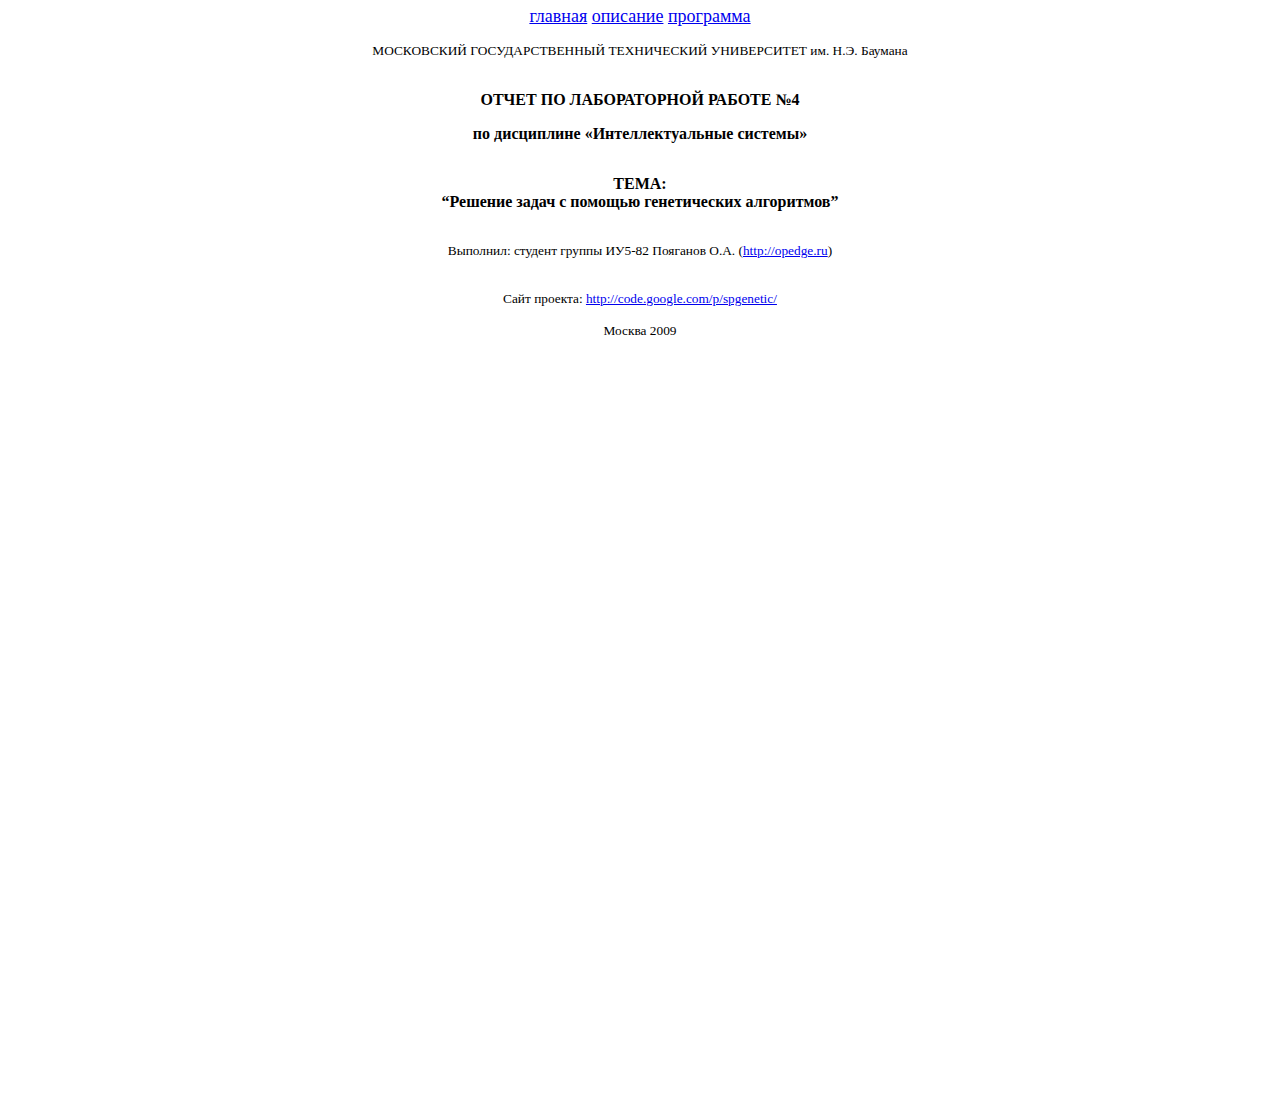
<file: shortestpath/static/docs/index.html>
<!DOCTYPE HTML PUBLIC "-//W3C//DTD HTML 4.01 Transitional//EN" "http://www.w3.org/TR/html4/loose.dtd">

<html>


<head>
<meta http-equiv="Content-Type" content="text/html; charset=UTF-8">

<base target="_top">
<style type="text/css">
  

/* default css */

table {
  font-size: 1em;
  line-height: inherit;
  border-collapse: collapse;
}


tr {
  
  text-align: left;
  
}


div, address, ol, ul, li, option, select {
  margin-top: 0px;
  margin-bottom: 0px;
}

p {
  margin: 0px;
}


pre {
  font-family: Courier New;
  white-space: pre-wrap;
  margin:0;
}

body {
  margin: 6px;
  padding: 0px;
  font-family: Verdana, sans-serif;
  font-size: 10pt;
  background-color: #ffffff;
}


img {
  -moz-force-broken-image-icon: 1;
}

@media screen {
  html.pageview {
    background-color: #f3f3f3 !important;
  }

  

  body {
    min-height: 1100px;
    
    counter-reset: __goog_page__;
  }
  * html body {
    height: 1100px;
  }
  .pageview body {
    border-top: 1px solid #ccc;
    border-left: 1px solid #ccc;
    border-right: 2px solid #bbb;
    border-bottom: 2px solid #bbb;
    width: 648px !important;
    margin: 15px auto 25px;
    padding: 40px 50px;
  }
  /* IE6 */
  * html {
    overflow-y: scroll;
  }
  * html.pageview body {
    overflow-x: auto;
  }
  /* Prevent repaint errors when scrolling in Safari. This "Star-7" css hack
     targets Safari 3.1, but not WebKit nightlies and presumably Safari 4.
     That's OK because this bug is fixed in WebKit nightlies/Safari 4 :-). */
  html*#wys_frame::before {
    content: '\A0';
    position: fixed;
    overflow: hidden;
    width: 0;
    height: 0;
    top: 0;
    left: 0;
  }
  
  

  
    .writely-callout-data {
      display: none;
      *display: inline-block;
      *width: 0;
      *height: 0;
      *overflow: hidden;
    }
    .writely-footnote-marker {
      background-image: url('MISSING');
      background-color: transparent;
      background-repeat: no-repeat;
      width: 7px;
      overflow: hidden;
      height: 16px;
      vertical-align: top;

      
      -moz-user-select: none;
    }
    .editor .writely-footnote-marker {
      cursor: move;
    }
    .writely-footnote-marker-highlight {
      background-position: -15px 0;
      -moz-user-select: text;
    }
    .writely-footnote-hide-selection ::-moz-selection, .writely-footnote-hide-selection::-moz-selection {
      background: transparent;
    }
    .writely-footnote-hide-selection ::selection, .writely-footnote-hide-selection::selection {
      background: transparent;
    }
    .writely-footnote-hide-selection {
      cursor: move;
    }

    
    .editor .writely-comment-yellow {
      background-color: #FF9;
      background-position: -240px 0;
    }
    .editor .writely-comment-yellow-hover {
      background-color: #FF0;
      background-position: -224px 0;
    }
    .editor .writely-comment-blue {
      background-color: #C0D3FF;
      background-position: -16px 0;
    }
    .editor .writely-comment-blue-hover {
      background-color: #6292FE;
      background-position: 0 0;
    }
    .editor .writely-comment-orange {
      background-color: #FFDEAD;
      background-position: -80px 0;
    }
    .editor .writely-comment-orange-hover {
      background-color: #F90;
      background-position: -64px 0;
    }
    .editor .writely-comment-green {
      background-color: #99FBB3;
      background-position: -48px 0;
    }
    .editor .writely-comment-green-hover {
      background-color: #00F442;
      background-position: -32px 0;
    }
    .editor .writely-comment-cyan {
      background-color: #CFF;
      background-position: -208px 0;
    }
    .editor .writely-comment-cyan-hover {
      background-color: #0FF;
      background-position: -192px 0;
    }
    .editor .writely-comment-purple {
      background-color: #EBCCFF;
      background-position: -144px 0;
    }
    .editor .writely-comment-purple-hover {
      background-color: #90F;
      background-position: -128px 0;
    }
    .editor .writely-comment-magenta {
      background-color: #FCF;
      background-position: -112px 0;
    }
    .editor .writely-comment-magenta-hover {
      background-color: #F0F;
      background-position: -96px 0;
    }
    .editor .writely-comment-red {
      background-color: #FFCACA;
      background-position: -176px 0;
    }
    .editor .writely-comment-red-hover {
      background-color: #FF7A7A;
      background-position: -160px 0;
    }

    .editor .writely-comment-marker {
      background-image: url('MISSING');
      background-color: transparent;
      padding-right: 11px;
      background-repeat: no-repeat;
      width: 16px;
      height: 16px;
      -moz-user-select: none;
    }

    .editor .writely-comment-hidden {
      padding: 0;
      background: none;
    }
    .editor .writely-comment-marker-hidden {
      background: none;
      padding: 0;
      width: 0;
    }
    .editor .writely-comment-none {
      opacity: .2;
      filter:progid:DXImageTransform.Microsoft.Alpha(opacity=20);
      -moz-opacity: .2;
    }
    .editor .writely-comment-none-hover {
      opacity: .2;
      filter:progid:DXImageTransform.Microsoft.Alpha(opacity=20);
      -moz-opacity: .2;
    }
  


  
  .br_fix br:not(:-moz-last-node):not(:-moz-first-node) {
    
    position:relative;
    
    left: -1ex
    
  }
  
  .br_fix br+br {
    position: static !important
  }
}

h6 { font-size: 8pt }
h5 { font-size: 8pt }
h4 { font-size: 10pt }
h3 { font-size: 12pt }
h2 { font-size: 14pt }
h1 { font-size: 18pt }

blockquote {padding: 10px; border: 1px #DDD dashed }

a img {border: 0}

.pb {
  border-width: 0;
  page-break-after: always;
  /* We don't want this to be resizeable, so enforce a width and height
     using !important */
  height: 1px !important;
  width: 100% !important;
}

.editor .pb {
  border-top: 1px dashed #C0C0C0;
  border-bottom: 1px dashed #C0C0C0;
}

div.google_header, div.google_footer {
  position: relative;
  margin-top: 1em;
  margin-bottom: 1em;
}


/* Table of contents */
.editor div.writely-toc {
  background-color: #f3f3f3;
  border: 1px solid #ccc;
}
.writely-toc > ol {
  padding-left: 3em;
  font-weight: bold;
}
ol.writely-toc-subheading {
  padding-left: 1em;
  font-weight: normal;
}
/* IE6 only */
* html writely-toc ol {
  list-style-position: inside;
}
.writely-toc-none {
  list-style-type: none;
}
.writely-toc-decimal {
  list-style-type: decimal;
}
.writely-toc-upper-alpha {
  list-style-type: upper-alpha;
}
.writely-toc-lower-alpha {
  list-style-type: lower-alpha;
}
.writely-toc-upper-roman {
  list-style-type: upper-roman;
}
.writely-toc-lower-roman {
  list-style-type: lower-roman;
}
.writely-toc-disc {
  list-style-type: disc;
}

/* Ordered lists converted to numbered lists can preserve ordered types, and
   vice versa. This is confusing, so disallow it */
ul[type="i"], ul[type="I"], ul[type="1"], ul[type="a"], ul[type="A"] {
  list-style-type: disc;
}

ol[type="disc"], ol[type="circle"], ol[type="square"] {
  list-style-type: decimal;
}

/* end default css */


  /* default print css */
  
  @media print {
    body {
      padding: 0;
      margin: 0;
    }

    div.google_header, div.google_footer {
      display: block;
      min-height: 0;
      border: none;
    }

    div.google_header {
      flow: static(header);
    }

    /* used to insert page numbers */
    div.google_header::before, div.google_footer::before {
      position: absolute;
      top: 0;
    }

    div.google_footer {
      flow: static(footer);
    }

    /* always consider this element at the start of the doc */
    div#google_footer {
      flow: static(footer, start);
    }

    span.google_pagenumber {
      content: counter(page);
    }

    span.google_pagecount {
      content: counter(pages);
    }


    callout.google_footnote {
      
      display: prince-footnote;
      footnote-style-position: inside;
      /* These styles keep the footnote from taking on the style of the text
         surrounding the footnote marker. They can be overridden in the
         document CSS. */
      color: #000;
      font-family: Verdana;
      font-size: 10.0pt;
      font-weight: normal;
    }

    /* Table of contents */
    #WritelyTableOfContents a::after {
      content: leader('.') target-counter(attr(href), page);
    }

    #WritelyTableOfContents a {
      text-decoration: none;
      color: black;
    }
  }

  @page {
    @top {
      content: flow(header);
    }
    @bottom {
      content: flow(footer);
    }
    @footnotes {
      border-top: solid black thin;
      padding-top: 8pt;
    }
  }
  /* end default print css */


/* custom css */


/* end custom css */

/* ui edited css */

body {
  font-family: Verdana;
  
  font-size: 10.0pt;
  line-height: normal;
  background-color: #ffffff;
}
/* end ui edited css */


/* editor CSS */
.editor a:visited {color: #551A8B}
.editor table.zeroBorder {border: 1px dotted gray}
.editor table.zeroBorder td {border: 1px dotted gray}
.editor table.zeroBorder th {border: 1px dotted gray}


.editor div.google_header, .editor div.google_footer {
  border: 2px #DDDDDD dashed;
  position: static;
  width: 100%;
  min-height: 2em;
}

.editor .misspell {background-color: yellow}

.editor .writely-comment {
  font-size: 9pt;
  line-height: 1.4;
  padding: 1px;
  border: 1px dashed #C0C0C0
}


/* end editor CSS */

</style>

  
  <title>index</title>

</head>

<body 
    
    >
    
    
    
<div style=TEXT-ALIGN:center>
  <font size=4><a href=index.html id=c1lo title="начальная страница">главная</a> <a href=description.html id=ik9k title="описание работы">описание</a> <a href=application.html id=p00k title=программа>программа</a></font><br>
</div>
<br>
<div style=TEXT-ALIGN:center>
  МОСКОВСКИЙ ГОСУДАРСТВЕННЫЙ ТЕХНИЧЕСКИЙ УНИВЕРСИТЕТ им. Н.Э. Баумана<br>
  <br>
</div>
<div style=TEXT-ALIGN:center>
  <h3>
    ОТЧЕТ ПО ЛАБОРАТОРНОЙ РАБОТЕ №4
  </h3>
  <h3>
    по дисциплине «Интеллектуальные системы»
  </h3>
  <br>
  <p align=center class=MsoBlockText style=TEXT-ALIGN:center>
    <b><font size=3>ТЕМА:<br>
    </font></b>
  </p>
  <p align=center class=MsoBlockText style=TEXT-ALIGN:center>
    <b><font size=3>“Решение задач с помощью генетических алгоритмов”</font></b>
  </p>
  <br>
  <br>
</div>
<div style=TEXT-ALIGN:center>
  <div>
  </div>
  Выполнил: студент группы ИУ5-82 Пояганов О.А. (<a href=http://opedge.ru id=z4rv title=http://opedge.ru>http://opedge.ru</a>)
</div>
<br>
<br>
<div style=TEXT-ALIGN:center>
  Сайт проекта: <a href=http://code.google.com/p/spgenetic/ id=qyjs title=http://code.google.com/p/spgenetic/>http://code.google.com/p/spgenetic/</a><br>
  <br>
  Москва 2009<br>
</div>
<br></body>
</html>
</file>
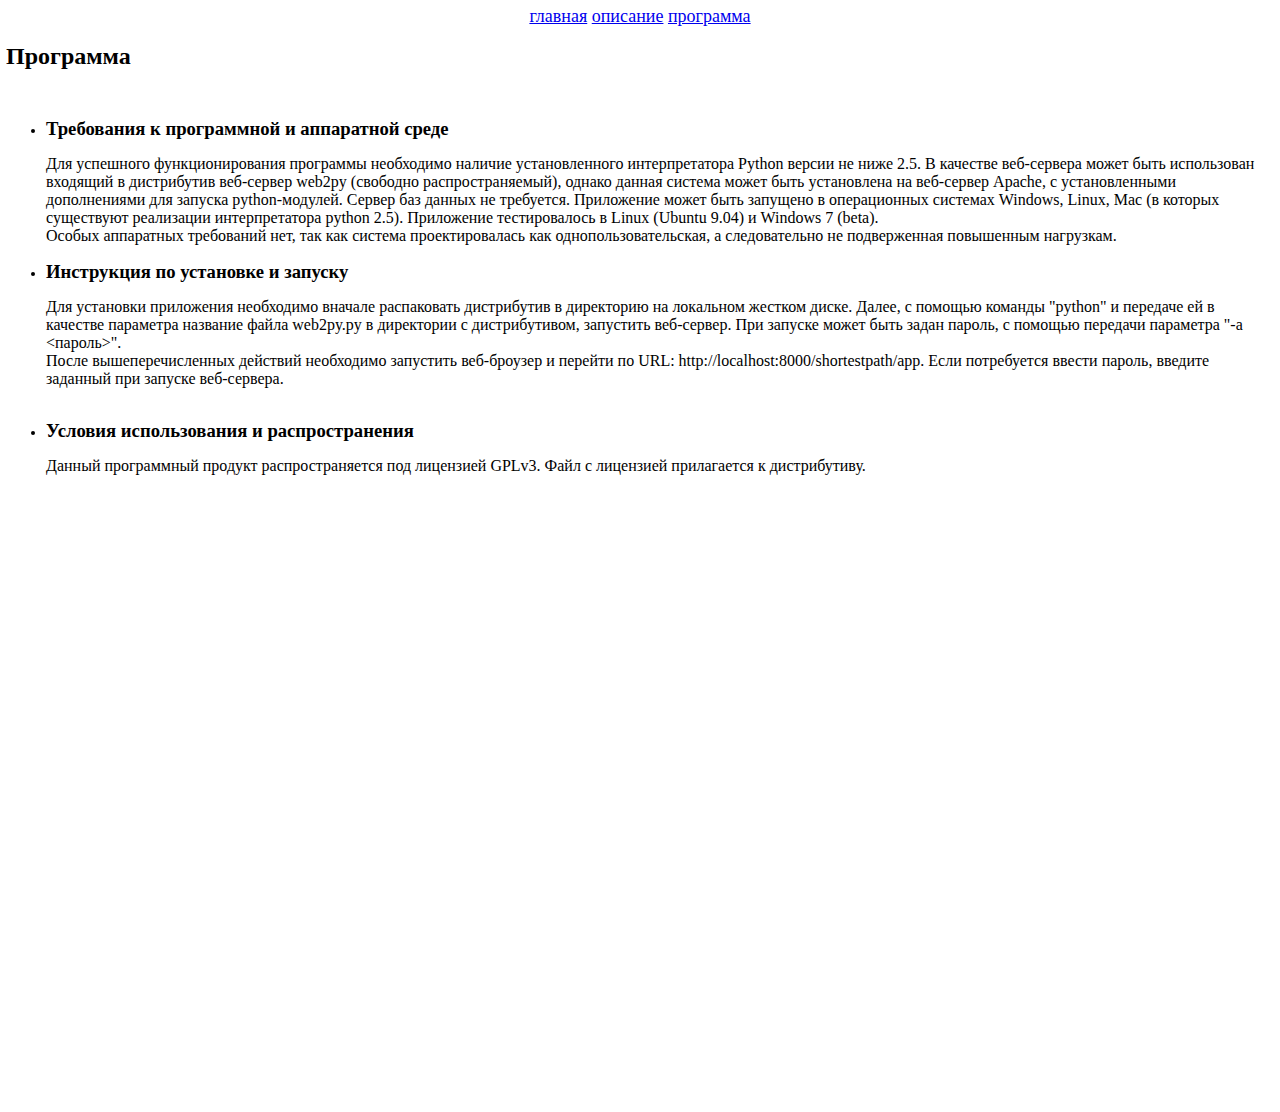
<file: shortestpath/static/docs/application.html>
<!DOCTYPE HTML PUBLIC "-//W3C//DTD HTML 4.01 Transitional//EN" "http://www.w3.org/TR/html4/loose.dtd">

<html>


<head>
<meta http-equiv="Content-Type" content="text/html; charset=UTF-8">

<base target="_top">
<style type="text/css">
  

/* default css */

table {
  font-size: 1em;
  line-height: inherit;
  border-collapse: collapse;
}


tr {
  
  text-align: left;
  
}


div, address, ol, ul, li, option, select {
  margin-top: 0px;
  margin-bottom: 0px;
}

p {
  margin: 0px;
}


pre {
  font-family: Courier New;
  white-space: pre-wrap;
  margin:0;
}

body {
  margin: 6px;
  padding: 0px;
  font-family: Verdana, sans-serif;
  font-size: 10pt;
  background-color: #ffffff;
}


img {
  -moz-force-broken-image-icon: 1;
}

@media screen {
  html.pageview {
    background-color: #f3f3f3 !important;
  }

  

  body {
    min-height: 1100px;
    
    counter-reset: __goog_page__;
  }
  * html body {
    height: 1100px;
  }
  .pageview body {
    border-top: 1px solid #ccc;
    border-left: 1px solid #ccc;
    border-right: 2px solid #bbb;
    border-bottom: 2px solid #bbb;
    width: 648px !important;
    margin: 15px auto 25px;
    padding: 40px 50px;
  }
  /* IE6 */
  * html {
    overflow-y: scroll;
  }
  * html.pageview body {
    overflow-x: auto;
  }
  /* Prevent repaint errors when scrolling in Safari. This "Star-7" css hack
     targets Safari 3.1, but not WebKit nightlies and presumably Safari 4.
     That's OK because this bug is fixed in WebKit nightlies/Safari 4 :-). */
  html*#wys_frame::before {
    content: '\A0';
    position: fixed;
    overflow: hidden;
    width: 0;
    height: 0;
    top: 0;
    left: 0;
  }
  
  

  
    .writely-callout-data {
      display: none;
      *display: inline-block;
      *width: 0;
      *height: 0;
      *overflow: hidden;
    }
    .writely-footnote-marker {
      background-image: url('MISSING');
      background-color: transparent;
      background-repeat: no-repeat;
      width: 7px;
      overflow: hidden;
      height: 16px;
      vertical-align: top;

      
      -moz-user-select: none;
    }
    .editor .writely-footnote-marker {
      cursor: move;
    }
    .writely-footnote-marker-highlight {
      background-position: -15px 0;
      -moz-user-select: text;
    }
    .writely-footnote-hide-selection ::-moz-selection, .writely-footnote-hide-selection::-moz-selection {
      background: transparent;
    }
    .writely-footnote-hide-selection ::selection, .writely-footnote-hide-selection::selection {
      background: transparent;
    }
    .writely-footnote-hide-selection {
      cursor: move;
    }

    
    .editor .writely-comment-yellow {
      background-color: #FF9;
      background-position: -240px 0;
    }
    .editor .writely-comment-yellow-hover {
      background-color: #FF0;
      background-position: -224px 0;
    }
    .editor .writely-comment-blue {
      background-color: #C0D3FF;
      background-position: -16px 0;
    }
    .editor .writely-comment-blue-hover {
      background-color: #6292FE;
      background-position: 0 0;
    }
    .editor .writely-comment-orange {
      background-color: #FFDEAD;
      background-position: -80px 0;
    }
    .editor .writely-comment-orange-hover {
      background-color: #F90;
      background-position: -64px 0;
    }
    .editor .writely-comment-green {
      background-color: #99FBB3;
      background-position: -48px 0;
    }
    .editor .writely-comment-green-hover {
      background-color: #00F442;
      background-position: -32px 0;
    }
    .editor .writely-comment-cyan {
      background-color: #CFF;
      background-position: -208px 0;
    }
    .editor .writely-comment-cyan-hover {
      background-color: #0FF;
      background-position: -192px 0;
    }
    .editor .writely-comment-purple {
      background-color: #EBCCFF;
      background-position: -144px 0;
    }
    .editor .writely-comment-purple-hover {
      background-color: #90F;
      background-position: -128px 0;
    }
    .editor .writely-comment-magenta {
      background-color: #FCF;
      background-position: -112px 0;
    }
    .editor .writely-comment-magenta-hover {
      background-color: #F0F;
      background-position: -96px 0;
    }
    .editor .writely-comment-red {
      background-color: #FFCACA;
      background-position: -176px 0;
    }
    .editor .writely-comment-red-hover {
      background-color: #FF7A7A;
      background-position: -160px 0;
    }

    .editor .writely-comment-marker {
      background-image: url('MISSING');
      background-color: transparent;
      padding-right: 11px;
      background-repeat: no-repeat;
      width: 16px;
      height: 16px;
      -moz-user-select: none;
    }

    .editor .writely-comment-hidden {
      padding: 0;
      background: none;
    }
    .editor .writely-comment-marker-hidden {
      background: none;
      padding: 0;
      width: 0;
    }
    .editor .writely-comment-none {
      opacity: .2;
      filter:progid:DXImageTransform.Microsoft.Alpha(opacity=20);
      -moz-opacity: .2;
    }
    .editor .writely-comment-none-hover {
      opacity: .2;
      filter:progid:DXImageTransform.Microsoft.Alpha(opacity=20);
      -moz-opacity: .2;
    }
  


  
  .br_fix br:not(:-moz-last-node):not(:-moz-first-node) {
    
    position:relative;
    
    left: -1ex
    
  }
  
  .br_fix br+br {
    position: static !important
  }
}

h6 { font-size: 8pt }
h5 { font-size: 8pt }
h4 { font-size: 10pt }
h3 { font-size: 12pt }
h2 { font-size: 14pt }
h1 { font-size: 18pt }

blockquote {padding: 10px; border: 1px #DDD dashed }

a img {border: 0}

.pb {
  border-width: 0;
  page-break-after: always;
  /* We don't want this to be resizeable, so enforce a width and height
     using !important */
  height: 1px !important;
  width: 100% !important;
}

.editor .pb {
  border-top: 1px dashed #C0C0C0;
  border-bottom: 1px dashed #C0C0C0;
}

div.google_header, div.google_footer {
  position: relative;
  margin-top: 1em;
  margin-bottom: 1em;
}


/* Table of contents */
.editor div.writely-toc {
  background-color: #f3f3f3;
  border: 1px solid #ccc;
}
.writely-toc > ol {
  padding-left: 3em;
  font-weight: bold;
}
ol.writely-toc-subheading {
  padding-left: 1em;
  font-weight: normal;
}
/* IE6 only */
* html writely-toc ol {
  list-style-position: inside;
}
.writely-toc-none {
  list-style-type: none;
}
.writely-toc-decimal {
  list-style-type: decimal;
}
.writely-toc-upper-alpha {
  list-style-type: upper-alpha;
}
.writely-toc-lower-alpha {
  list-style-type: lower-alpha;
}
.writely-toc-upper-roman {
  list-style-type: upper-roman;
}
.writely-toc-lower-roman {
  list-style-type: lower-roman;
}
.writely-toc-disc {
  list-style-type: disc;
}

/* Ordered lists converted to numbered lists can preserve ordered types, and
   vice versa. This is confusing, so disallow it */
ul[type="i"], ul[type="I"], ul[type="1"], ul[type="a"], ul[type="A"] {
  list-style-type: disc;
}

ol[type="disc"], ol[type="circle"], ol[type="square"] {
  list-style-type: decimal;
}

/* end default css */


  /* default print css */
  
  @media print {
    body {
      padding: 0;
      margin: 0;
    }

    div.google_header, div.google_footer {
      display: block;
      min-height: 0;
      border: none;
    }

    div.google_header {
      flow: static(header);
    }

    /* used to insert page numbers */
    div.google_header::before, div.google_footer::before {
      position: absolute;
      top: 0;
    }

    div.google_footer {
      flow: static(footer);
    }

    /* always consider this element at the start of the doc */
    div#google_footer {
      flow: static(footer, start);
    }

    span.google_pagenumber {
      content: counter(page);
    }

    span.google_pagecount {
      content: counter(pages);
    }


    callout.google_footnote {
      
      display: prince-footnote;
      footnote-style-position: inside;
      /* These styles keep the footnote from taking on the style of the text
         surrounding the footnote marker. They can be overridden in the
         document CSS. */
      color: #000;
      font-family: Verdana;
      font-size: 10.0pt;
      font-weight: normal;
    }

    /* Table of contents */
    #WritelyTableOfContents a::after {
      content: leader('.') target-counter(attr(href), page);
    }

    #WritelyTableOfContents a {
      text-decoration: none;
      color: black;
    }
  }

  @page {
    @top {
      content: flow(header);
    }
    @bottom {
      content: flow(footer);
    }
    @footnotes {
      border-top: solid black thin;
      padding-top: 8pt;
    }
  }
  /* end default print css */


/* custom css */


/* end custom css */

/* ui edited css */

body {
  font-family: Verdana;
  
  font-size: 10.0pt;
  line-height: normal;
  background-color: #ffffff;
}
/* end ui edited css */


/* editor CSS */
.editor a:visited {color: #551A8B}
.editor table.zeroBorder {border: 1px dotted gray}
.editor table.zeroBorder td {border: 1px dotted gray}
.editor table.zeroBorder th {border: 1px dotted gray}


.editor div.google_header, .editor div.google_footer {
  border: 2px #DDDDDD dashed;
  position: static;
  width: 100%;
  min-height: 2em;
}

.editor .misspell {background-color: yellow}

.editor .writely-comment {
  font-size: 9pt;
  line-height: 1.4;
  padding: 1px;
  border: 1px dashed #C0C0C0
}


/* end editor CSS */

</style>

  
  <title>application</title>

</head>

<body 
    
    >
    
    
    
<div style=TEXT-ALIGN:center>
  <font size=4><a href=index.html id=c1lo title="начальная страница">главная</a> <a href=description.html id=ik9k title="описание работы">описание</a> <a href=application.html id=p00k title=программа>программа</a></font><br>
  <div style=TEXT-ALIGN:left>
    <h1>
      Программа
    </h1>
    <br>
    <ul>
      <li>
        <h2>
          Требования к программной и аппаратной среде
        </h2>
      </li>
    </ul>
    <div style=MARGIN-LEFT:40px>
      <font size=3>Для успешного функционирования программы необходимо наличие установленного интерпретатора Python версии не ниже 2.5. В качестве веб-сервера может быть использован входящий в дистрибутив веб-сервер web2py (свободно распространяемый), однако данная система может быть установлена на веб-сервер Apache, с установленными дополнениями для запуска python-модулей. Сервер баз данных не требуется. Приложение может быть запущено в операционных системах Windows, Linux, Mac (в которых существуют реализации интерпретатора python 2.5). Приложение тестировалось в Linux (Ubuntu 9.04) и Windows 7 (beta).<br>
      Особых аппаратных требований нет, так как система проектировалась как однопользовательская, а следовательно не подверженная повышенным нагрузкам.</font><br>
    </div>
    <ul>
      <li>
        <h2>
          Инструкция по установке и запуску
        </h2>
      </li>
    </ul>
    <div style=MARGIN-LEFT:40px>
      <font size=3>Для установки приложения необходимо вначале распаковать дистрибутив в директорию на локальном жестком диске. Далее, с помощью команды "python" и передаче ей в качестве параметра название файла web2py.py в директории с дистрибутивом, запустить веб-сервер. При запуске может быть задан пароль, с помощью передачи параметра "-а &lt;пароль&gt;".<br>
      После вышеперечисленных действий необходимо запустить веб-броузер и перейти по URL: http://localhost:8000/shortestpath/app. Если потребуется ввести пароль, введите заданный при запуске веб-сервера.</font><br>
    </div>
    <br>
    <ul>
      <li>
        <h2>
          Условия использования и распространения
        </h2>
      </li>
    </ul>
    <div style=MARGIN-LEFT:40px>
      <font size=3>Данный программный продукт распространяется под лицензией GPLv3. Файл с лицензией прилагается к дистрибутиву.</font><br>
    </div>
  </div>
</div>
<br></body>
</html>
</file>
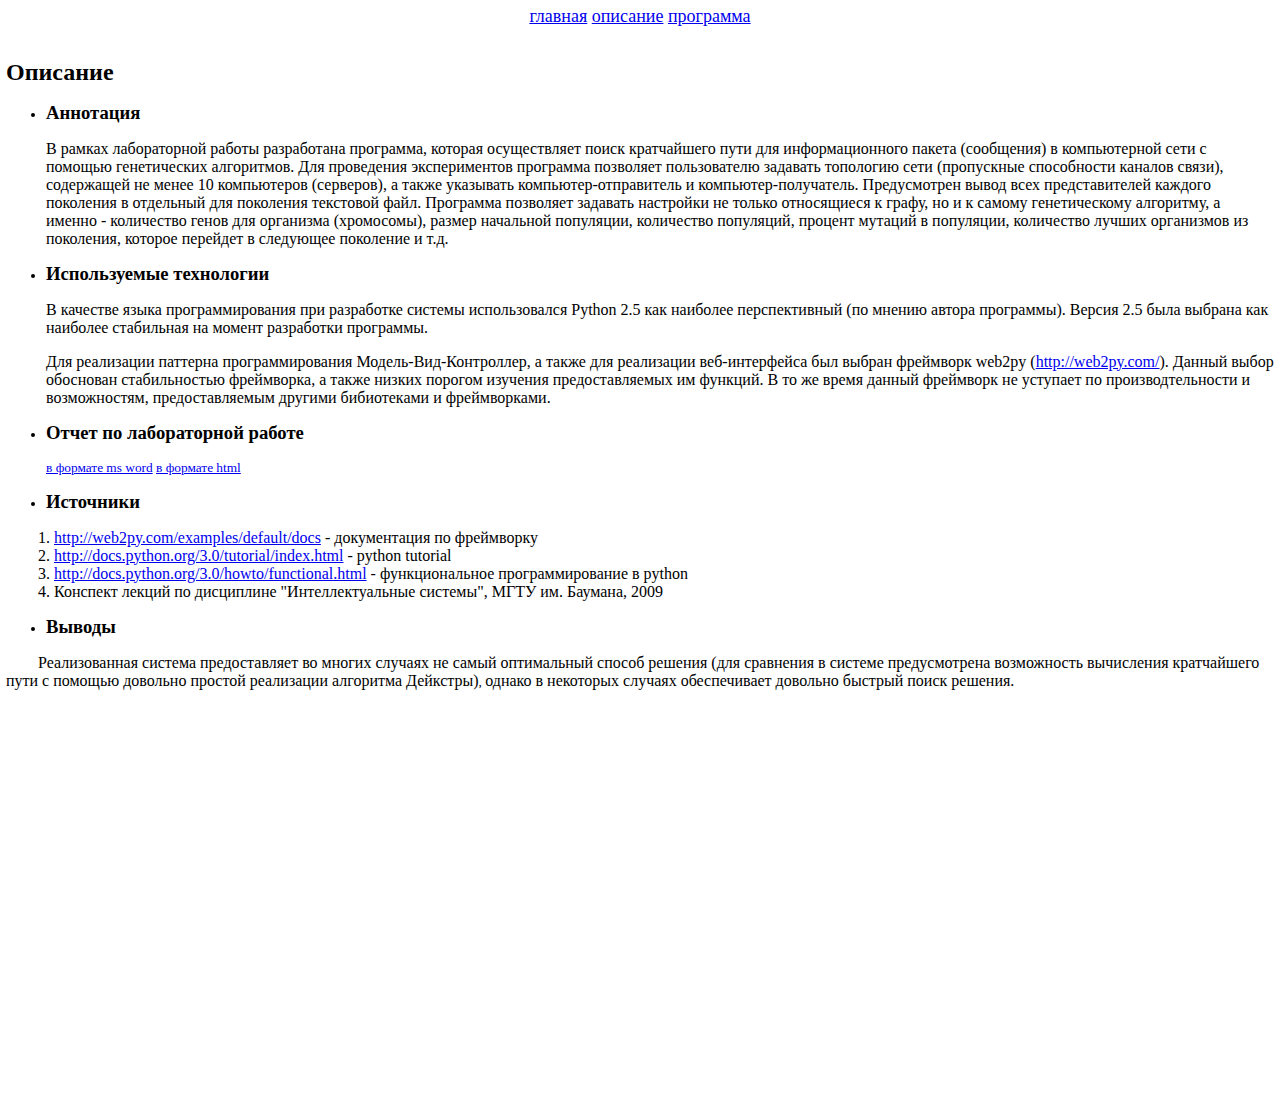
<file: shortestpath/static/docs/description.html>
<!DOCTYPE HTML PUBLIC "-//W3C//DTD HTML 4.01 Transitional//EN" "http://www.w3.org/TR/html4/loose.dtd">

<html>


<head>
<meta http-equiv="Content-Type" content="text/html; charset=UTF-8">

<base target="_top">
<style type="text/css">
  

/* default css */

table {
  font-size: 1em;
  line-height: inherit;
  border-collapse: collapse;
}


tr {
  
  text-align: left;
  
}


div, address, ol, ul, li, option, select {
  margin-top: 0px;
  margin-bottom: 0px;
}

p {
  margin: 0px;
}


pre {
  font-family: Courier New;
  white-space: pre-wrap;
  margin:0;
}

body {
  margin: 6px;
  padding: 0px;
  font-family: Verdana, sans-serif;
  font-size: 10pt;
  background-color: #ffffff;
}


img {
  -moz-force-broken-image-icon: 1;
}

@media screen {
  html.pageview {
    background-color: #f3f3f3 !important;
  }

  

  body {
    min-height: 1100px;
    
    counter-reset: __goog_page__;
  }
  * html body {
    height: 1100px;
  }
  .pageview body {
    border-top: 1px solid #ccc;
    border-left: 1px solid #ccc;
    border-right: 2px solid #bbb;
    border-bottom: 2px solid #bbb;
    width: 648px !important;
    margin: 15px auto 25px;
    padding: 40px 50px;
  }
  /* IE6 */
  * html {
    overflow-y: scroll;
  }
  * html.pageview body {
    overflow-x: auto;
  }
  /* Prevent repaint errors when scrolling in Safari. This "Star-7" css hack
     targets Safari 3.1, but not WebKit nightlies and presumably Safari 4.
     That's OK because this bug is fixed in WebKit nightlies/Safari 4 :-). */
  html*#wys_frame::before {
    content: '\A0';
    position: fixed;
    overflow: hidden;
    width: 0;
    height: 0;
    top: 0;
    left: 0;
  }
  
  

  
    .writely-callout-data {
      display: none;
      *display: inline-block;
      *width: 0;
      *height: 0;
      *overflow: hidden;
    }
    .writely-footnote-marker {
      background-image: url('MISSING');
      background-color: transparent;
      background-repeat: no-repeat;
      width: 7px;
      overflow: hidden;
      height: 16px;
      vertical-align: top;

      
      -moz-user-select: none;
    }
    .editor .writely-footnote-marker {
      cursor: move;
    }
    .writely-footnote-marker-highlight {
      background-position: -15px 0;
      -moz-user-select: text;
    }
    .writely-footnote-hide-selection ::-moz-selection, .writely-footnote-hide-selection::-moz-selection {
      background: transparent;
    }
    .writely-footnote-hide-selection ::selection, .writely-footnote-hide-selection::selection {
      background: transparent;
    }
    .writely-footnote-hide-selection {
      cursor: move;
    }

    
    .editor .writely-comment-yellow {
      background-color: #FF9;
      background-position: -240px 0;
    }
    .editor .writely-comment-yellow-hover {
      background-color: #FF0;
      background-position: -224px 0;
    }
    .editor .writely-comment-blue {
      background-color: #C0D3FF;
      background-position: -16px 0;
    }
    .editor .writely-comment-blue-hover {
      background-color: #6292FE;
      background-position: 0 0;
    }
    .editor .writely-comment-orange {
      background-color: #FFDEAD;
      background-position: -80px 0;
    }
    .editor .writely-comment-orange-hover {
      background-color: #F90;
      background-position: -64px 0;
    }
    .editor .writely-comment-green {
      background-color: #99FBB3;
      background-position: -48px 0;
    }
    .editor .writely-comment-green-hover {
      background-color: #00F442;
      background-position: -32px 0;
    }
    .editor .writely-comment-cyan {
      background-color: #CFF;
      background-position: -208px 0;
    }
    .editor .writely-comment-cyan-hover {
      background-color: #0FF;
      background-position: -192px 0;
    }
    .editor .writely-comment-purple {
      background-color: #EBCCFF;
      background-position: -144px 0;
    }
    .editor .writely-comment-purple-hover {
      background-color: #90F;
      background-position: -128px 0;
    }
    .editor .writely-comment-magenta {
      background-color: #FCF;
      background-position: -112px 0;
    }
    .editor .writely-comment-magenta-hover {
      background-color: #F0F;
      background-position: -96px 0;
    }
    .editor .writely-comment-red {
      background-color: #FFCACA;
      background-position: -176px 0;
    }
    .editor .writely-comment-red-hover {
      background-color: #FF7A7A;
      background-position: -160px 0;
    }

    .editor .writely-comment-marker {
      background-image: url('MISSING');
      background-color: transparent;
      padding-right: 11px;
      background-repeat: no-repeat;
      width: 16px;
      height: 16px;
      -moz-user-select: none;
    }

    .editor .writely-comment-hidden {
      padding: 0;
      background: none;
    }
    .editor .writely-comment-marker-hidden {
      background: none;
      padding: 0;
      width: 0;
    }
    .editor .writely-comment-none {
      opacity: .2;
      filter:progid:DXImageTransform.Microsoft.Alpha(opacity=20);
      -moz-opacity: .2;
    }
    .editor .writely-comment-none-hover {
      opacity: .2;
      filter:progid:DXImageTransform.Microsoft.Alpha(opacity=20);
      -moz-opacity: .2;
    }
  


  
  .br_fix br:not(:-moz-last-node):not(:-moz-first-node) {
    
    position:relative;
    
    left: -1ex
    
  }
  
  .br_fix br+br {
    position: static !important
  }
}

h6 { font-size: 8pt }
h5 { font-size: 8pt }
h4 { font-size: 10pt }
h3 { font-size: 12pt }
h2 { font-size: 14pt }
h1 { font-size: 18pt }

blockquote {padding: 10px; border: 1px #DDD dashed }

a img {border: 0}

.pb {
  border-width: 0;
  page-break-after: always;
  /* We don't want this to be resizeable, so enforce a width and height
     using !important */
  height: 1px !important;
  width: 100% !important;
}

.editor .pb {
  border-top: 1px dashed #C0C0C0;
  border-bottom: 1px dashed #C0C0C0;
}

div.google_header, div.google_footer {
  position: relative;
  margin-top: 1em;
  margin-bottom: 1em;
}


/* Table of contents */
.editor div.writely-toc {
  background-color: #f3f3f3;
  border: 1px solid #ccc;
}
.writely-toc > ol {
  padding-left: 3em;
  font-weight: bold;
}
ol.writely-toc-subheading {
  padding-left: 1em;
  font-weight: normal;
}
/* IE6 only */
* html writely-toc ol {
  list-style-position: inside;
}
.writely-toc-none {
  list-style-type: none;
}
.writely-toc-decimal {
  list-style-type: decimal;
}
.writely-toc-upper-alpha {
  list-style-type: upper-alpha;
}
.writely-toc-lower-alpha {
  list-style-type: lower-alpha;
}
.writely-toc-upper-roman {
  list-style-type: upper-roman;
}
.writely-toc-lower-roman {
  list-style-type: lower-roman;
}
.writely-toc-disc {
  list-style-type: disc;
}

/* Ordered lists converted to numbered lists can preserve ordered types, and
   vice versa. This is confusing, so disallow it */
ul[type="i"], ul[type="I"], ul[type="1"], ul[type="a"], ul[type="A"] {
  list-style-type: disc;
}

ol[type="disc"], ol[type="circle"], ol[type="square"] {
  list-style-type: decimal;
}

/* end default css */


  /* default print css */
  
  @media print {
    body {
      padding: 0;
      margin: 0;
    }

    div.google_header, div.google_footer {
      display: block;
      min-height: 0;
      border: none;
    }

    div.google_header {
      flow: static(header);
    }

    /* used to insert page numbers */
    div.google_header::before, div.google_footer::before {
      position: absolute;
      top: 0;
    }

    div.google_footer {
      flow: static(footer);
    }

    /* always consider this element at the start of the doc */
    div#google_footer {
      flow: static(footer, start);
    }

    span.google_pagenumber {
      content: counter(page);
    }

    span.google_pagecount {
      content: counter(pages);
    }


    callout.google_footnote {
      
      display: prince-footnote;
      footnote-style-position: inside;
      /* These styles keep the footnote from taking on the style of the text
         surrounding the footnote marker. They can be overridden in the
         document CSS. */
      color: #000;
      font-family: Verdana;
      font-size: 10.0pt;
      font-weight: normal;
    }

    /* Table of contents */
    #WritelyTableOfContents a::after {
      content: leader('.') target-counter(attr(href), page);
    }

    #WritelyTableOfContents a {
      text-decoration: none;
      color: black;
    }
  }

  @page {
    @top {
      content: flow(header);
    }
    @bottom {
      content: flow(footer);
    }
    @footnotes {
      border-top: solid black thin;
      padding-top: 8pt;
    }
  }
  /* end default print css */


/* custom css */


/* end custom css */

/* ui edited css */

body {
  font-family: Verdana;
  
  font-size: 10.0pt;
  line-height: normal;
  background-color: #ffffff;
}
/* end ui edited css */


/* editor CSS */
.editor a:visited {color: #551A8B}
.editor table.zeroBorder {border: 1px dotted gray}
.editor table.zeroBorder td {border: 1px dotted gray}
.editor table.zeroBorder th {border: 1px dotted gray}


.editor div.google_header, .editor div.google_footer {
  border: 2px #DDDDDD dashed;
  position: static;
  width: 100%;
  min-height: 2em;
}

.editor .misspell {background-color: yellow}

.editor .writely-comment {
  font-size: 9pt;
  line-height: 1.4;
  padding: 1px;
  border: 1px dashed #C0C0C0
}


/* end editor CSS */

</style>

  
  <title>description</title>

</head>

<body 
    
    >
    
    
    
<div style=TEXT-ALIGN:center>
  <font size=4><a href=index.html id=c1lo title="начальная страница">главная</a> <a href=description.html id=ik9k title="описание работы">описание</a> <a href=application.html id=p00k title=программа>программа</a></font><br>
  <br>
  <div style=TEXT-ALIGN:left>
    <h1>
      <b>Описание</b>
    </h1>
    <ul>
      <li>
        <h2>
          Аннотация
        </h2>
      </li>
    </ul>
    <div style=MARGIN-LEFT:40px>
      <font size=3>В рамках лабораторной работы разработана программа, которая осуществляет поиск кратчайшего пути для информационного пакета (сообщения) в компьютерной сети с помощью генетических алгоритмов. Для проведения экспериментов программа позволяет пользователю задавать топологию сети (пропускные способности каналов связи), содержащей не менее 10 компьютеров (серверов), а также указывать компьютер-отправитель и компьютер-получатель. Предусмотрен вывод всех представителей каждого поколения в отдельный для поколения текстовой файл. Программа позволяет задавать настройки не только относящиеся к графу, но и к самому генетическому алгоритму, а именно - количество генов для организма (хромосомы), размер начальной популяции, количество популяций, процент мутаций в популяции, количество лучших организмов из поколения, которое перейдет в следующее поколение и т.д.</font><br>
    </div>
    <ul>
      <li>
        <h2>
          Используемые технологии
        </h2>
      </li>
    </ul>
    <div style=MARGIN-LEFT:40px>
      <p>
        <font size=3>В качестве языка программирования при разработке системы использовался Python 2.5 как наиболее перспективный (по мнению автора программы). Версия 2.5 была выбрана как наиболее стабильная на момент разработки программы.</font>
      </p>
      <p>
        <br>
      </p>
      <p>
        <font size=3>Для реализации паттерна программирования Модель-Вид-Контроллер, а также для реализации веб-интерфейса был выбран фреймворк web2py (</font><font size=3><a href=http://web2py.com/ id=k20q title=http://web2py.com/>http://web2py.com/</a>). Данный выбор обоснован стабильностью фреймворка, а также низких порогом изучения предоставляемых им функций. В то же время данный фреймворк не уступает по производтельности и возможностям, предоставляемым другими бибиотеками и фреймворками.</font><br>
      </p>
    </div>
    <ul>
      <li>
        <h2>
          Отчет по лабораторной работе
        </h2>
      </li>
    </ul>
    <div style=MARGIN-LEFT:40px>
      <a href=otchet/lab04_otchet.doc id=p.6y title="в формате ms word">в формате ms word</a> <a href=otchet/lab04_otchet.html id=t2rm title="в формате html">в формате html</a>
    </div>
  </div>
  <div style=TEXT-ALIGN:left>
    <ul>
      <li>
        <h2>
          Источники
        </h2>
      </li>
    </ul>
    <font size=3>&nbsp;&nbsp; &nbsp;&nbsp;&nbsp;&nbsp; 1.&nbsp;<a href=http://web2py.com/examples/default/docs id=zmhw title=http://web2py.com/examples/default/docs>http://web2py.com/examples/default/docs</a> - документация по фреймворку<br>
    &nbsp;&nbsp; &nbsp;&nbsp;&nbsp;&nbsp; 2. <a href=http://docs.python.org/3.0/tutorial/index.html id=ud5d title=http://docs.python.org/3.0/tutorial/index.html>http://docs.python.org/3.0/tutorial/index.html</a> - python tutorial<br>
    &nbsp;&nbsp; &nbsp;&nbsp;&nbsp;&nbsp; 3. <a href=http://docs.python.org/3.0/howto/functional.html id=awfw title=http://docs.python.org/3.0/howto/functional.html>http://docs.python.org/3.0/howto/functional.html</a> - функциональное программирование в python<br>
    &nbsp;&nbsp; &nbsp;&nbsp;&nbsp;&nbsp; 4. Конспект лекций по дисциплине "Интеллектуальные системы", МГТУ им. Баумана, 2009<br>
    </font>
  </div>
  <div style=TEXT-ALIGN:left>
    <ul>
      <li>
        <h2>
          Выводы
        </h2>
      </li>
    </ul>
  </div>
</div>
<font size=3>&nbsp;&nbsp; &nbsp;&nbsp;&nbsp;&nbsp; Реализованная система предоставляет во многих случаях не самый оптимальный способ решения (для сравнения в системе предусмотрена возможность вычисления кратчайшего пути с помощью довольно простой реализации алгоритма Дейкстры)</font>, <font size=3>однако в некоторых случаях обеспечивает довольно быстрый поиск решения.</font><br></body>
</html>
</file>
